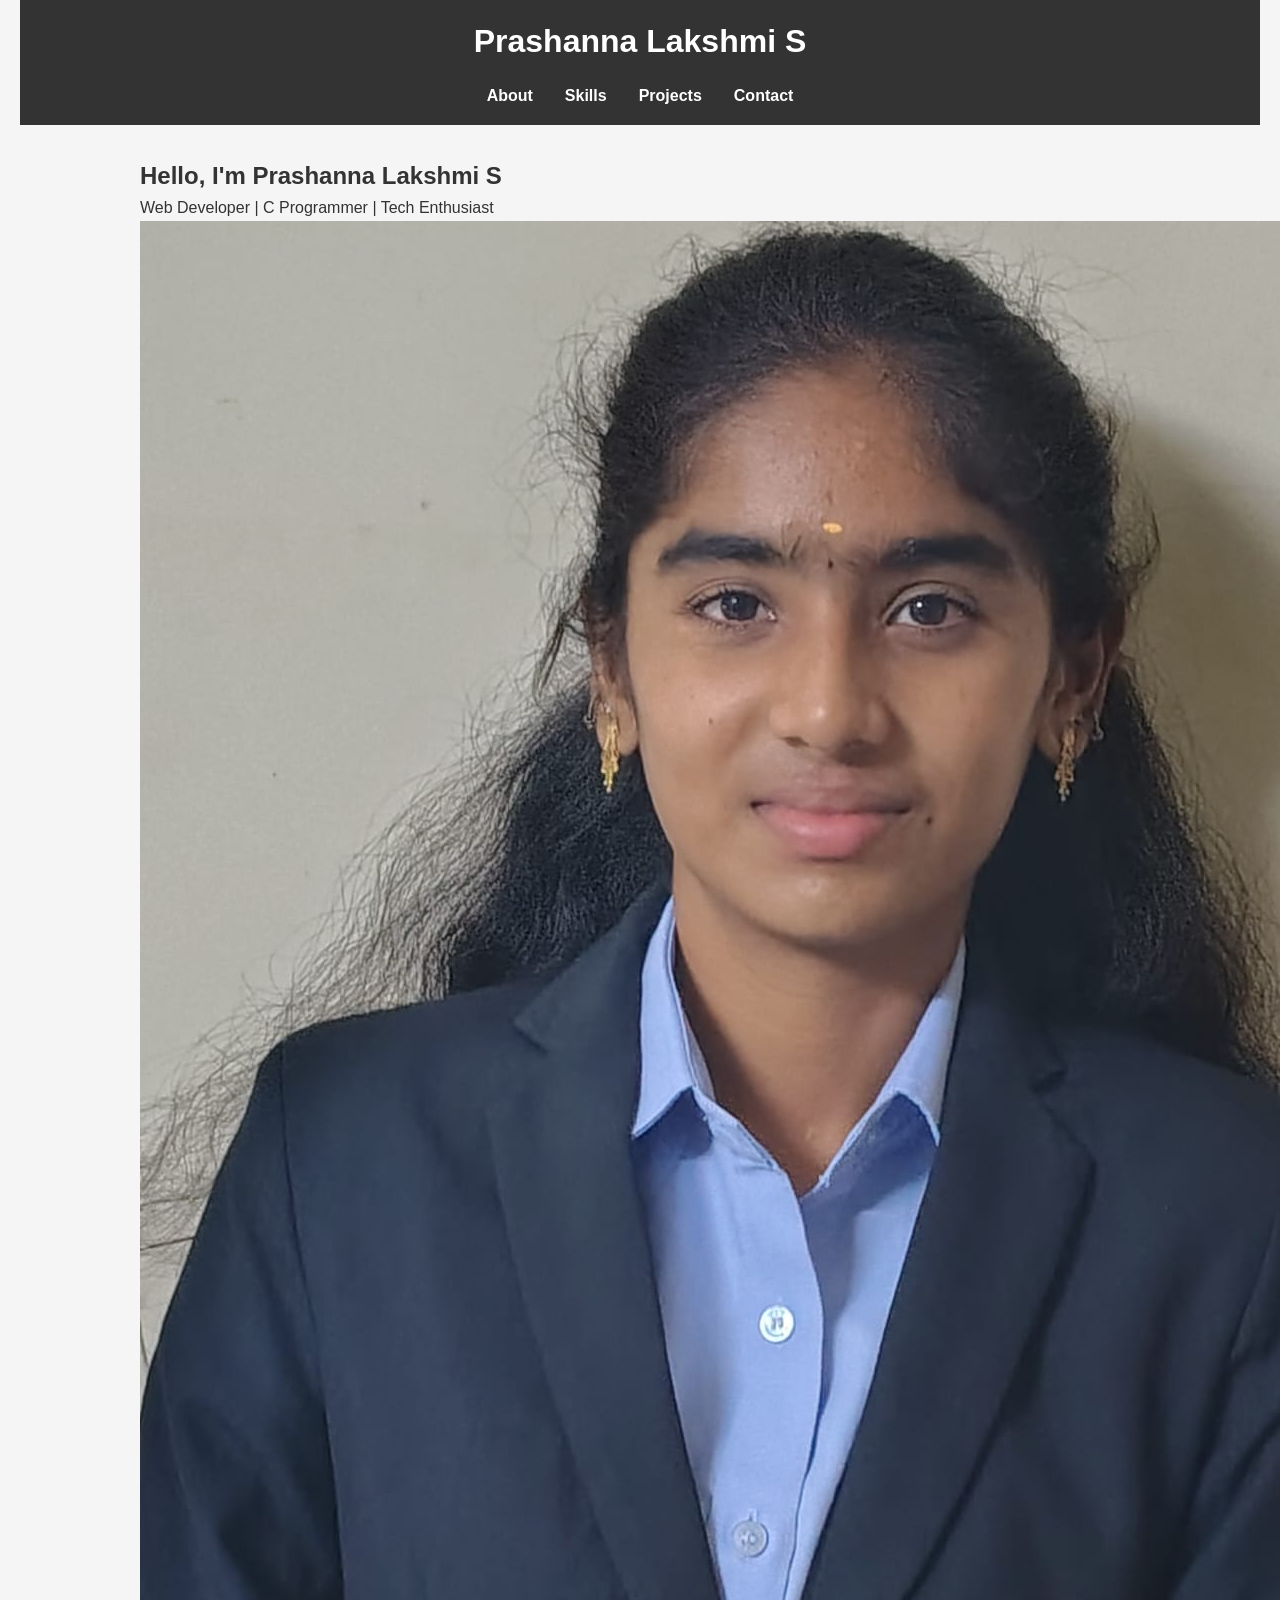
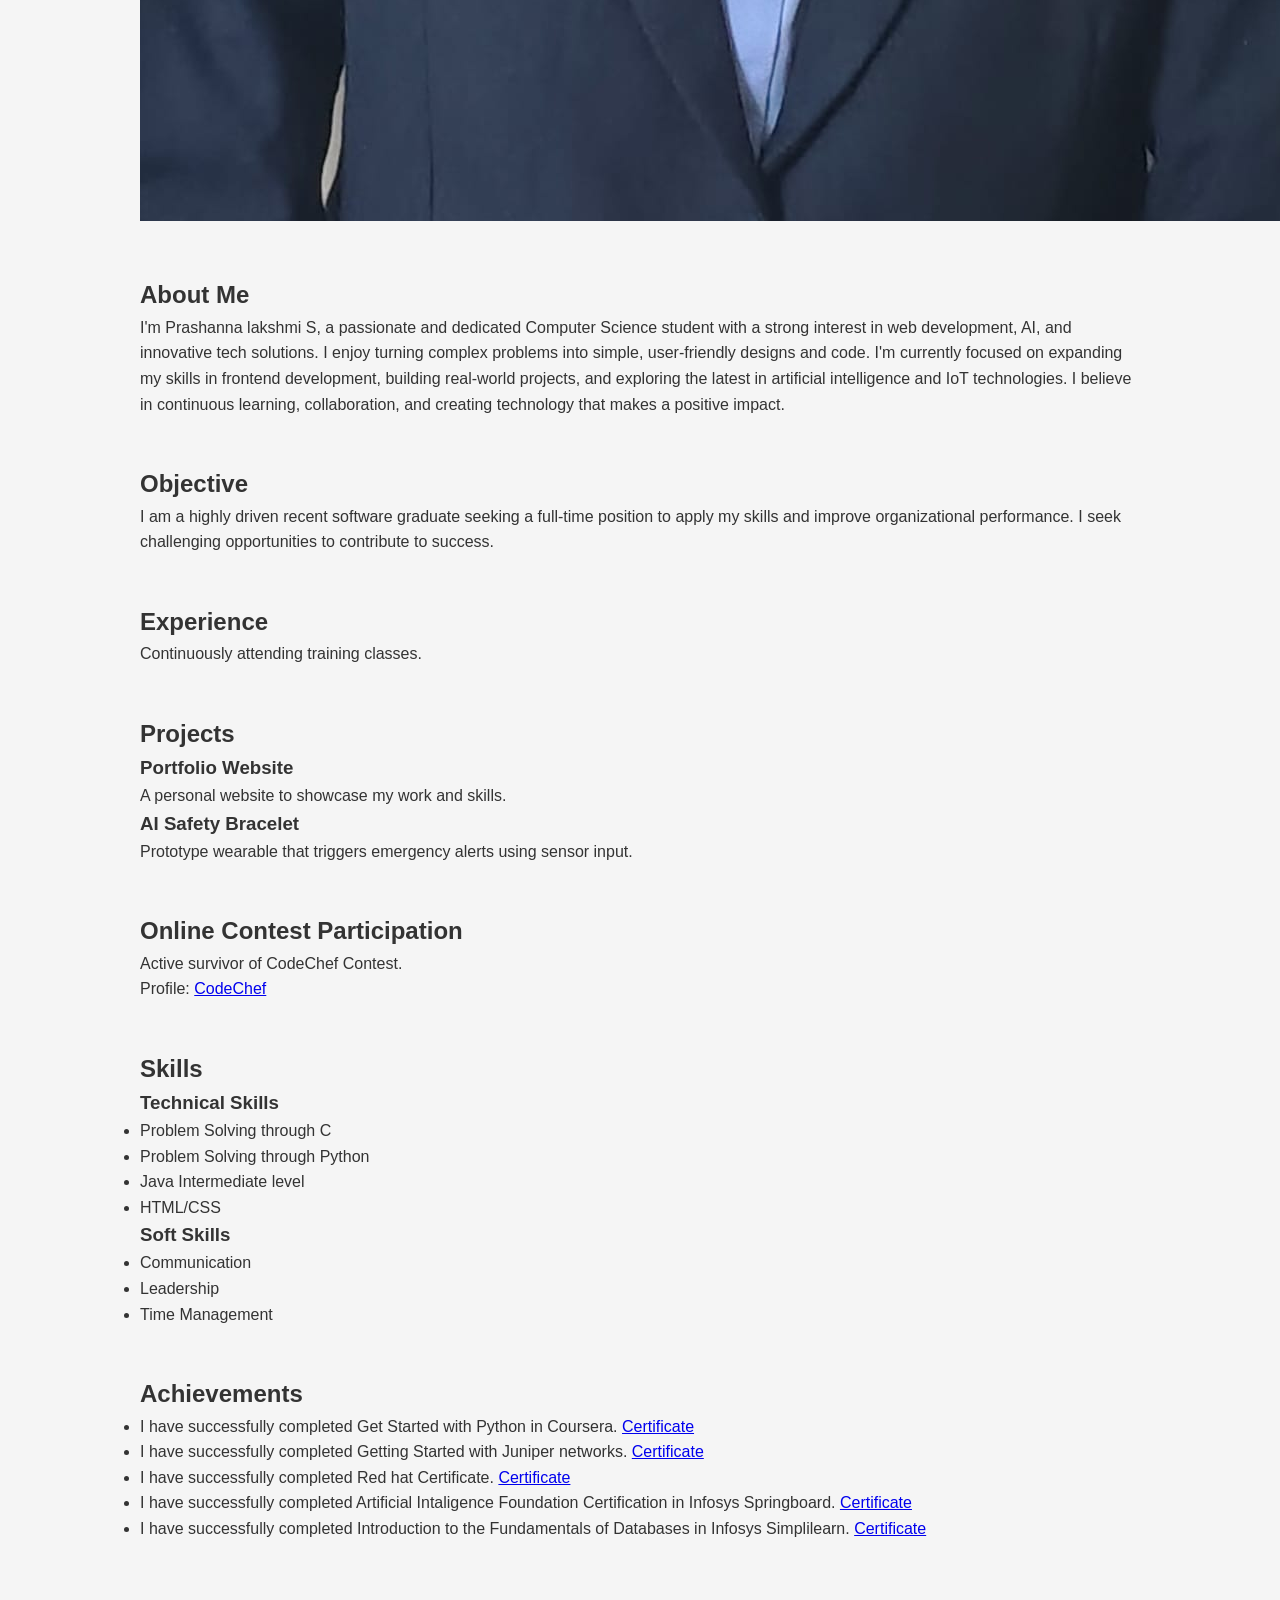
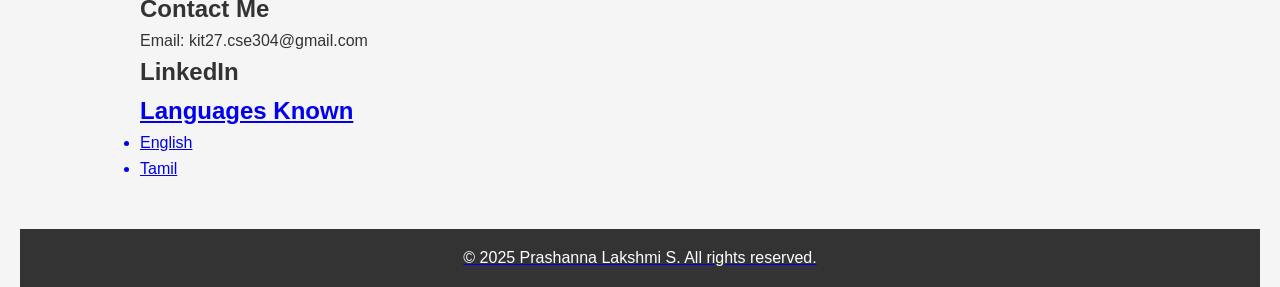
<file: portfolio.html>
<!DOCTYPE html>
<html lang="en">
<head>
  <meta charset="UTF-8" />
  <meta name="viewport" content="width=device-width, initial-scale=1.0"/>
  <title>My Portfolio</title>
  <link rel="stylesheet" href="style.css"/>
</head>
<body>
  <header>
    <h1>Prashanna Lakshmi S</h1>
    <nav>
      <ul>
        <li><a href="#about">About</a></li>
        <li><a href="#skills">Skills</a></li>
        <li><a href="#projects">Projects</a></li>
        <li><a href="#contact">Contact</a></li>
      </ul>
    </nav>
  </header>

  <main>
    <section class="hero">
      <div class="text">
        <h2>Hello, I'm Prashanna Lakshmi S</h2>
        <p>Web Developer | C Programmer | Tech Enthusiast</p>
      </div>
      <div class="photo">
        <img src="prashanna.jpg" alt="Prashanna" />
      </div>
    </section>

    <section id="about">
      <h2>About Me</h2>
      <p>I'm Prashanna lakshmi S, a passionate and dedicated Computer Science student with a strong interest in web development, 
        AI, and innovative tech solutions. I enjoy turning complex problems into simple, user-friendly designs and 
        code. I'm currently focused on expanding my skills in frontend development, building real-world projects, 
        and exploring the latest in artificial intelligence and IoT technologies. I believe in continuous learning, 
        collaboration, and creating technology that makes a positive impact.</p>
    </section>

    <section id="objective">
      <h2>Objective</h2>
      <div class="objective-grid">
        <p>I am a highly driven recent software graduate seeking a full-time position to apply my skills and 
          improve organizational performance. I seek challenging opportunities to contribute to success.</p>
      </div>
    </section>

    <section id="experience">
      <h2>Experience</h2>
      <div class="experience-grid">
        <p>Continuously attending training classes.</p>
      </div>
    </section>

    <section id="projects">
      <h2>Projects</h2>
      <div class="projects-grid">
        <div class="card">
          <h3>Portfolio Website</h3>
          <p>A personal website to showcase my work and skills.</p>
        </div>
        <div class="card">
          <h3>AI Safety Bracelet</h3>
          <p>Prototype wearable that triggers emergency alerts using sensor input.</p>
        </div>
      </div>
    </section>

    <section id="contest">
      <h2>Online Contest Participation</h2>
      <div class="contest-details">
        <p>Active survivor of CodeChef Contest.</p>
        <p>Profile: <a href="https://www.codechef.com/users/prashanna304">CodeChef</a></p>
      </div>
    </section>

    <section id="skills">
      <h2>Skills</h2>
      <div class="skills-content">
        <h3>Technical Skills</h3>
        <ul>
          <li>Problem Solving through C</li>
          <li>Problem Solving through Python</li>
          <li>Java Intermediate level</li>
          <li>HTML/CSS</li>
        </ul>
        <h3>Soft Skills</h3>
        <ul>
          <li>Communication</li>
          <li>Leadership</li>
          <li>Time Management</li>
        </ul>
      </div>
    </section>

    <section id="achievements">
      <h2>Achievements</h2>
      <div class="achievements-list">
        <ul>
          <li>I have successfully completed Get Started with Python in Coursera. <a href="coursera.pdf">Certificate</a></li>
          <li>I have successfully completed Getting Started with Juniper networks. <a href="Juniper Certificate.pdf">Certificate</a></li> 
          <li>I have successfully completed Red hat Certificate. <a href="red hat.pdf">Certificate</a></li>
          <li>I have successfully completed Artificial Intaligence Foundation Certification in Infosys Springboard. <a href="prashanna_250107_204454.pdf">Certificate</a></li>
          <li>I have successfully completed Introduction to the Fundamentals of Databases in Infosys Simplilearn. <a href="DOC-20250421-WA0001..pdf">Certificate</a></li>
        </ul>
      </div>
    </section>

    <section id="contact">
      <h2>Contact Me</h2>
      <p>Email: kit27.cse304@gmail.com</p>
      <h2>LinkedIn</h2>
      <p><a href="https://www.linkedin.com/in/prashanna-lakshmi-s-5b0902286?utm_source=share&utm_campaign=share_via&utm_content=profile&utm_medium=android_app>LinkedIn Profile</a></p>
    </section>

    <section id="languages">
      <h2>Languages Known</h2>
      <ul>
        <li>English</li>
        <li>Tamil</li>
      </ul>
    </section>
  </main>

  <footer>
    <p>&copy; 2025 Prashanna Lakshmi S. All rights reserved.</p>
  </footer>
</body>
</html>
</file>
<file: style.css>
/* Base styles */
* {
  margin: 0;
  padding: 0;
  box-sizing: border-box;
}

body {
  font-family: 'Segoe UI', sans-serif;
  line-height: 1.6;
  background: #f5f5f5;
  color: #333;
  padding: 0 20px;
}

header {
  background: #333;
  color: white;
  padding: 1em 0;
  text-align: center;
}

nav ul {
  display: flex;
  justify-content: center;
  gap: 2em;
  list-style: none;
  margin-top: 1em;
}

nav a {
  color: white;
  text-decoration: none;
  font-weight: bold;
}

main {
  max-width: 1000px;
  margin: 2em auto;
}

section {
  margin-bottom: 3em;
}

.project-grid {
  display: grid;
  grid-template-columns: repeat(3, 1fr);
  gap: 20px;
}

.project-card {
  background: white;
  padding: 1em;
  border: 1px solid #ddd;
  border-radius: 8px;
}

footer {
  text-align: center;
  padding: 1em 0;
  background: #333;
  color: white;
  margin-top: 2em;
}

/* Responsive Design */
@media (max-width: 768px) {
  .project-grid {
    grid-template-columns: repeat(2, 1fr);
  }

  nav ul {
    flex-direction: column;
    gap: 1em;
  }
}

@media (max-width: 480px) {
  .project-grid {
    grid-template-columns: 1fr;
  }

  body {
    padding: 0 10px;
  }
}
</file>
